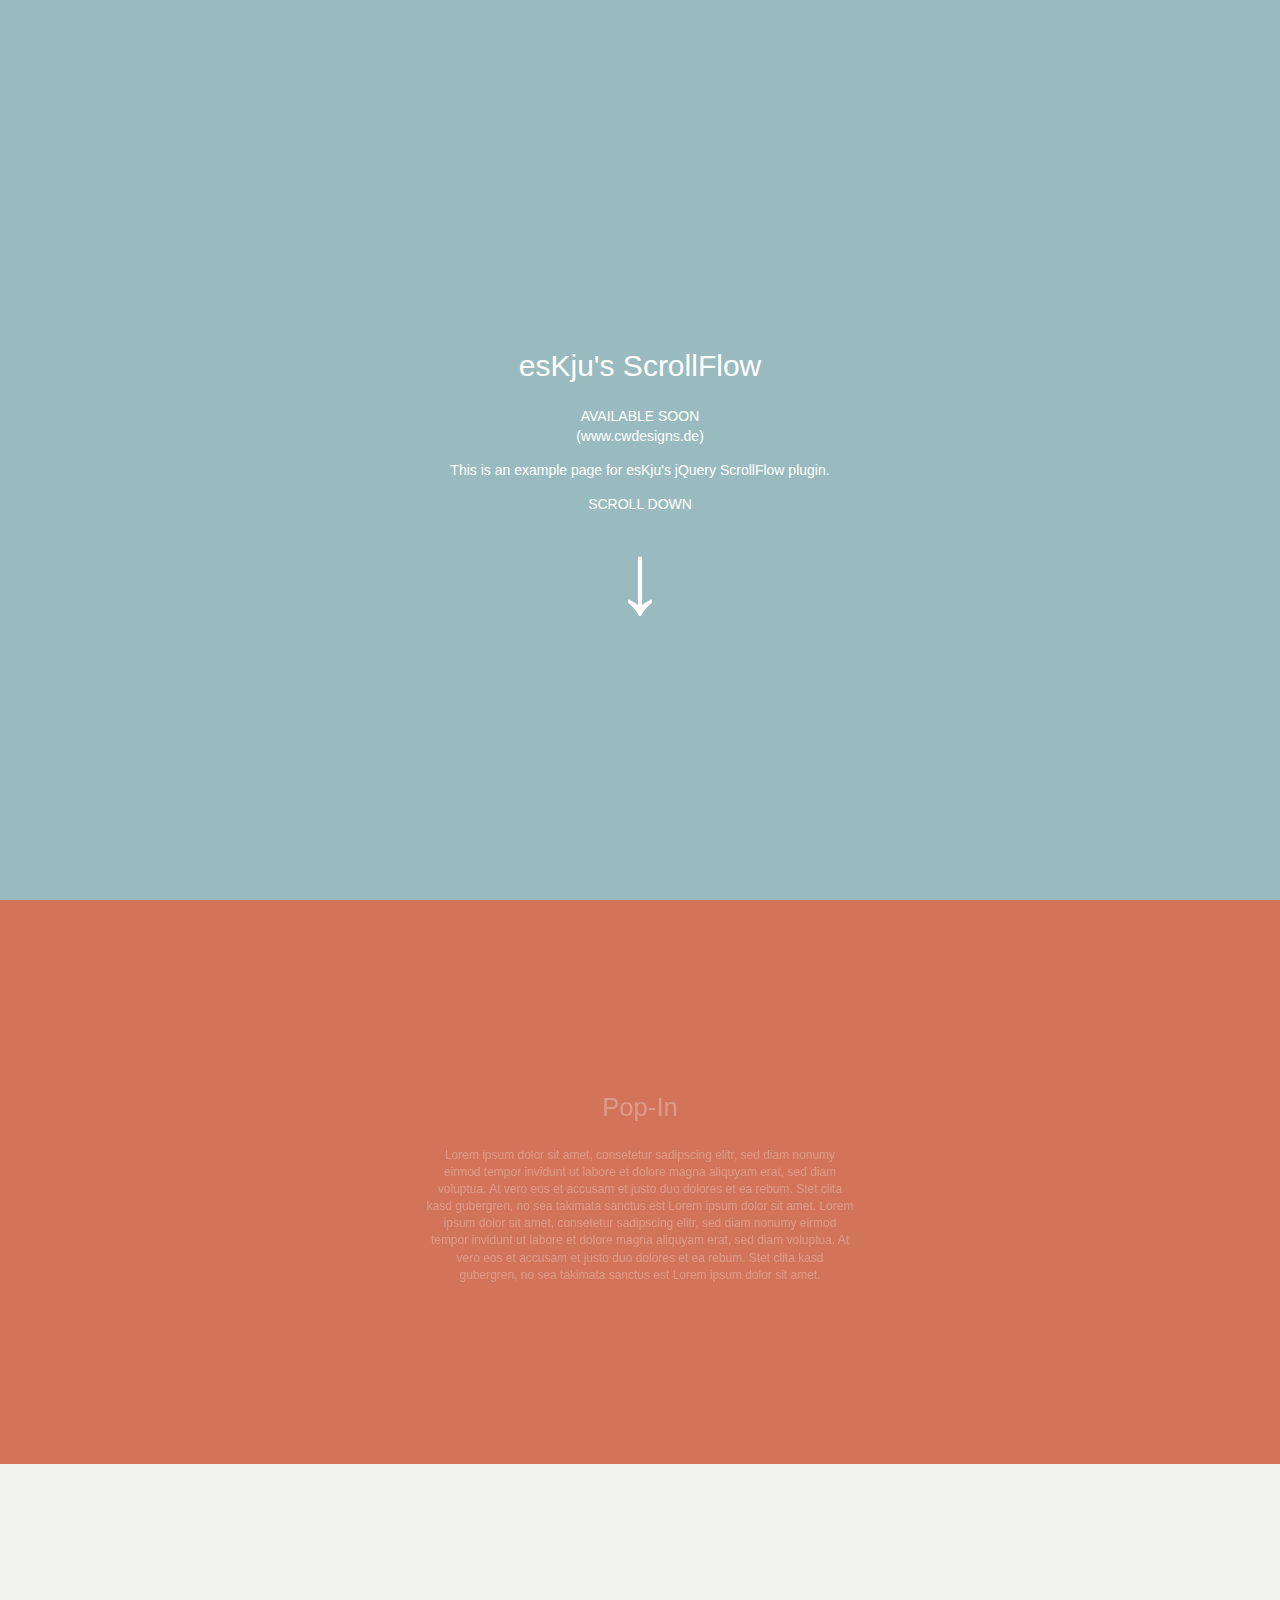
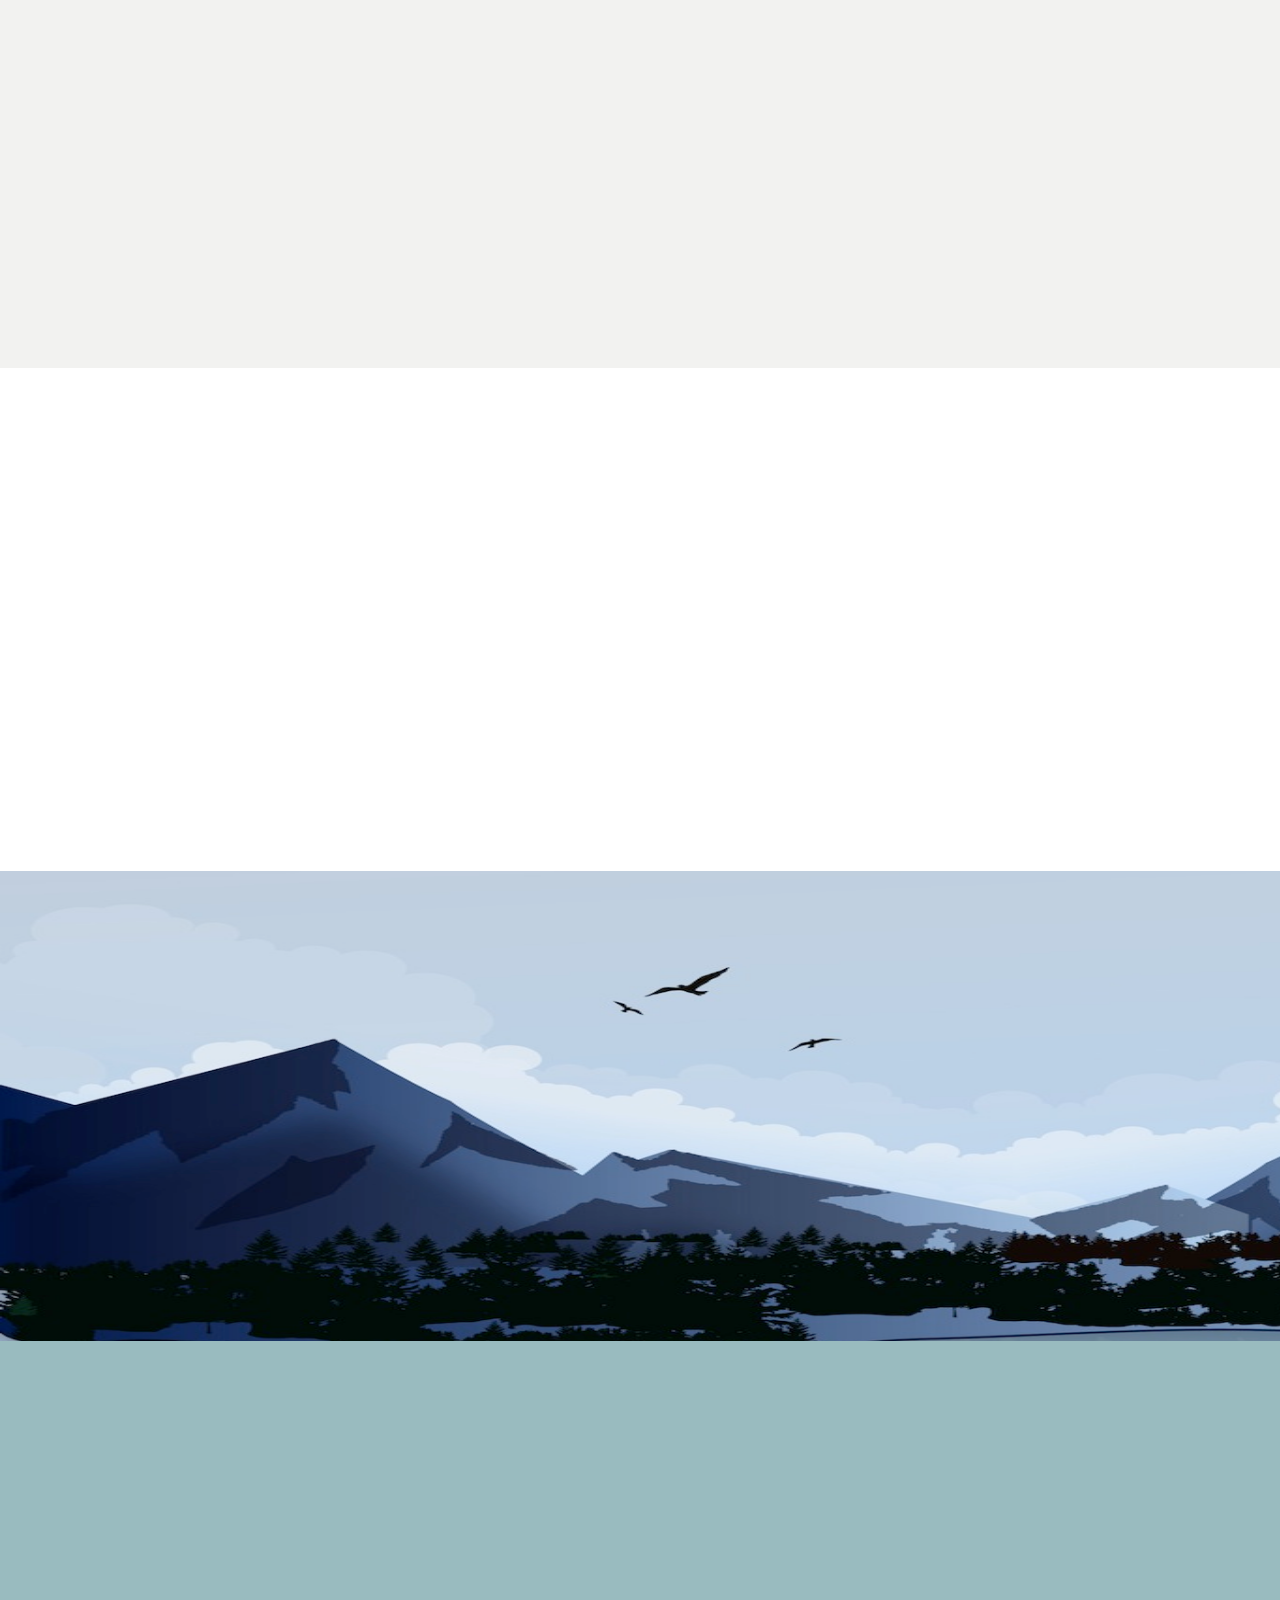
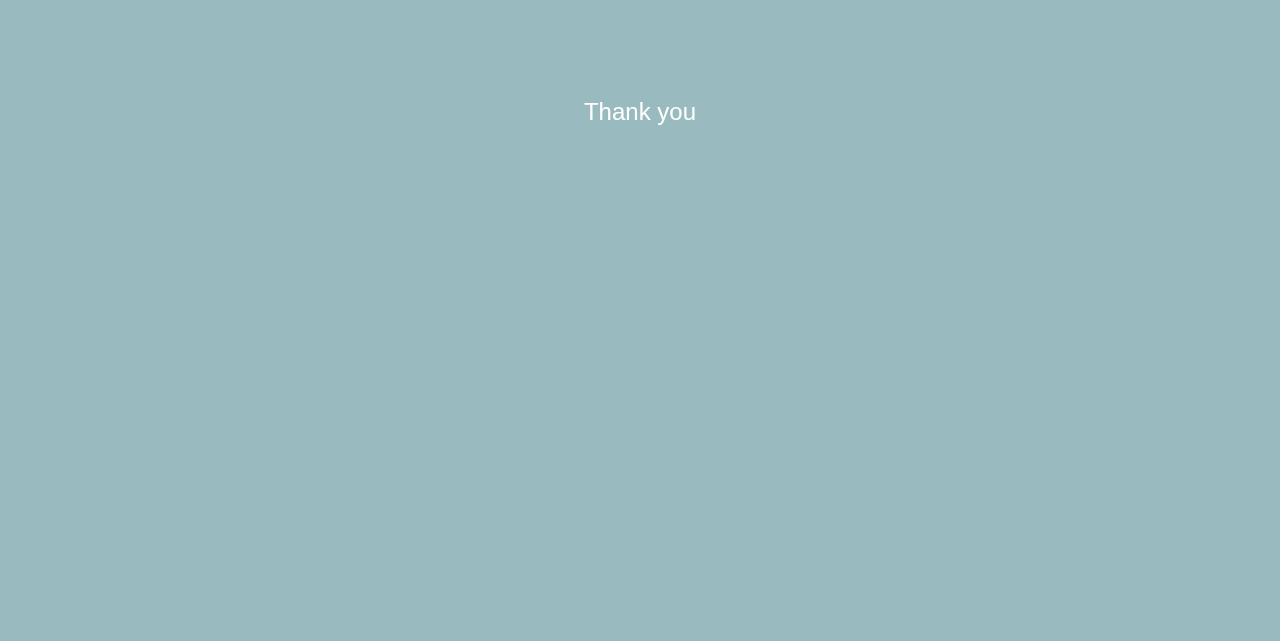
<file: js/efectos-scroll/examples/index.html>
<!DOCTYPE html>
<html lang="en">
<head>
    <meta charset="utf-8">
    <title>esKju's jQuery ScrollFlow plugin</title>
    <meta name="robots" content="index,follow">
  	<meta name="description" content="Enhance your website by fancy effects based on the user's scroll index. Pop-in, pop-out, sliding, sticky notes and much more. The plugin supports mobile devices and eldered browsers.">
  	<meta name="keywords" content="">

  	<link rel="stylesheet" href="style.css" />

  	
  	<!-- include the following files -->
  	<script src="https://ajax.googleapis.com/ajax/libs/jquery/1.11.2/jquery.min.js"></script>
	<script type="text/javascript" src="../js/eskju.jquery.scrollflow.min.js"></script>
	<!-- stop -->
</head>
<body>

	<section>
		<article>
			
			<h1>esKju's ScrollFlow</h1>
			<p>AVAILABLE SOON<br />(www.cwdesigns.de)</p>
			<p>This is an example page for esKju's jQuery ScrollFlow plugin.</p>
			<p><strong>Scroll down</strong></p>
			<div>&#8595;</div>
			
		</article>
	</section>

	<section>
		<article class="scrollflow -pop -opacity">
			
			<h2>Pop-In</h2>
			<p>Lorem ipsum dolor sit amet, consetetur sadipscing elitr, sed diam nonumy eirmod tempor invidunt ut labore et dolore magna aliquyam erat, sed diam voluptua. At vero eos et accusam et justo duo dolores et ea rebum. Stet clita kasd gubergren, no sea takimata sanctus est Lorem ipsum dolor sit amet. Lorem ipsum dolor sit amet, consetetur sadipscing elitr, sed diam nonumy eirmod tempor invidunt ut labore et dolore magna aliquyam erat, sed diam voluptua. At vero eos et accusam et justo duo dolores et ea rebum. Stet clita kasd gubergren, no sea takimata sanctus est Lorem ipsum dolor sit amet.</p>
			
		</article>
	</section>
	
	<section>
		<article>
			
			<table width="100%" cellspacing="0" cellpadding="0">
				<tr>
					<td width="45%" valign="top">
						<h2 class="scrollflow -slide-right -opacity">Slide-Right</h2>
						<p class="scrollflow -slide-right -opacity">Lorem ipsum dolor sit amet, consetetur sadipscing elitr, sed diam nonumy eirmod tempor invidunt ut labore et dolore magna aliquyam erat, sed diam voluptua.</p>
					</td>
					<td>&nbsp;</td>
					<td width="45%" valign="top">
						<h2 class="scrollflow -slide-left -opacity">Slide-Left</h2>
						<p class="scrollflow -slide-left -opacity">Lorem ipsum dolor sit amet, consetetur sadipscing elitr, sed diam nonumy eirmod tempor invidunt ut labore et dolore magna aliquyam erat, sed diam voluptua.</p>
					</td>
				</tr>
			</table>
			
		</article>
	</section>
	
	<section>
		<article>
			
			<table width="100%" cellspacing="0" cellpadding="0">
				<tr>
					<td width="45%" valign="top">
						<h2 class="scrollflow -slide-top -opacity">Slide-Top</h2>
						<p class="scrollflow -slide-top -opacity">Lorem ipsum dolor sit amet, consetetur sadipscing elitr, sed diam nonumy eirmod tempor invidunt ut labore et dolore magna aliquyam erat, sed diam voluptua.</p>
					</td>
					<td>&nbsp;</td>
					<td width="45%" valign="top">
						<h2 class="scrollflow -slide-bottom -opacity">Slide-Bottom</h2>
						<p class="scrollflow -slide-bottom -opacity">Lorem ipsum dolor sit amet, consetetur sadipscing elitr, sed diam nonumy eirmod tempor invidunt ut labore et dolore magna aliquyam erat, sed diam voluptua.</p>
					</td>
				</tr>
			</table>
			
		</article>
	</section>
	
	<section>
		<div class="scrollflow -slide-top" data-scrollflow-start="0" data-scrollflow-distance="100" data-scrollflow-amount="200">&nbsp;</div>
		<article>
			<h2 class="scrollflow -slide-bottom -opacity" data-scrollflow-start="0" data-scrollflow-distance="100" data-scrollflow-amount="200">Slide-Bottom<br />with<br />Background Image</h2>
		</article>
	</section>
	
	<section>
		<article>
			<h2 class="scrollflow -pop">Thank you</h2>
			<p class="scrollflow -slide-top -opacity">Visit <a target="_blank" href="https://github.com/eskju">GitHub</a><br />Visit my <a target="_blank" href="https://www.cwdesigns.de">project homepage</a></p>
			<p class="scrollflow -slide-top -opacity">Any ideas or wishes?<br />Contact me :)</p>
		</article>
	</section>
			
	
</body>
</html>
</file>
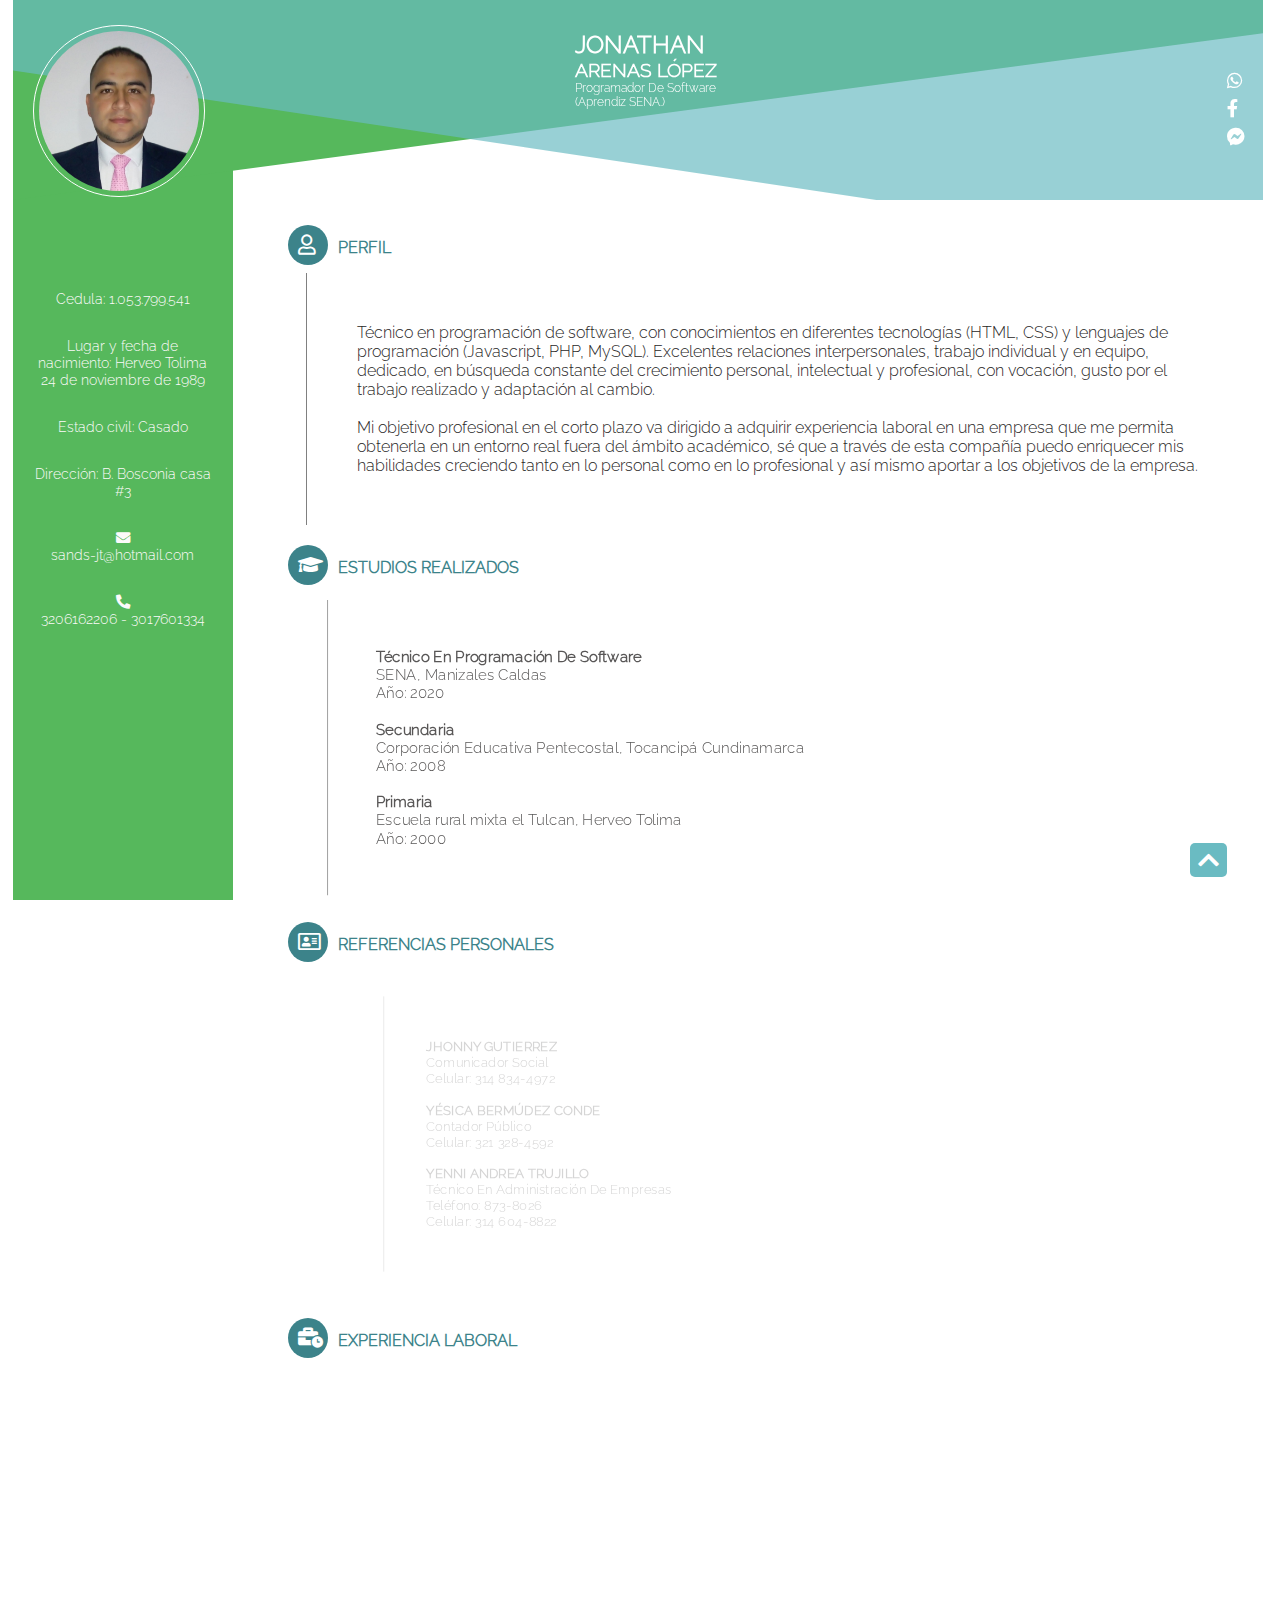
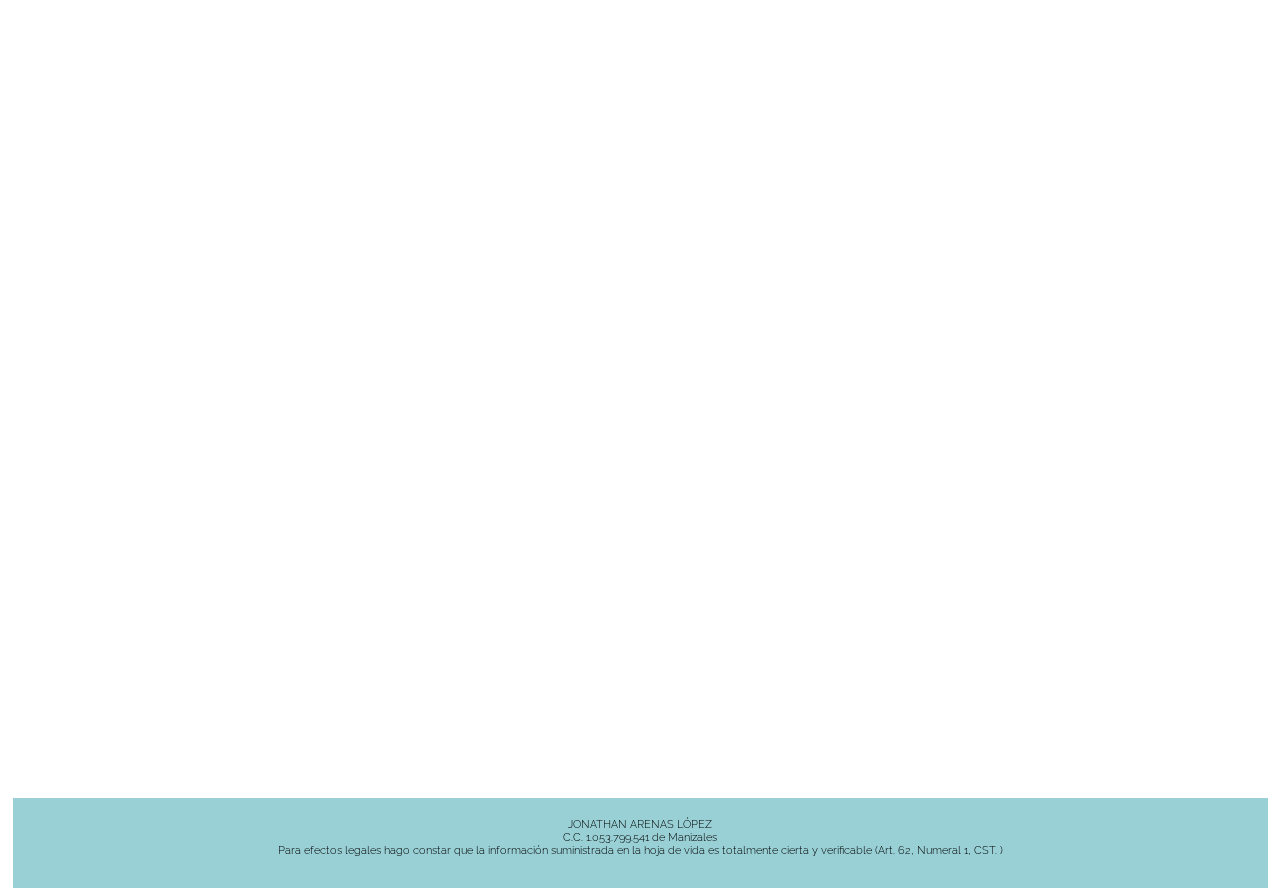
<file: hoja_de_vida.html>
<!DOCTYPE html>
<html>
<head>
	<meta charset="UTF-8">
	<meta name="theme-color" content="#6abbc2">
    <meta name="viewport" content="width=device-width, initial-scale=1.0">
	<link rel="stylesheet" type="text/css" href="estilos.css">
	<link rel="stylesheet" href="fonts/iconos/css/all.min.css">
	<title>Jonathan Arenas</title>
</head>
<body>
	<div class="contenedor">
		<div class="header">
		<div class="uno"></div>
		<div class="dos"></div>
		<div class="foto">
			<div class="slider">
					<ul>
						<li><img class="foto_perfil" src="arenas.jpeg" alt=""></li>
						<li><img class="foto_perfil" src="arenas2.jpeg" alt=""></li>
				   </ul>
			</div> 
				
		</div>
		<div class="nombre">
			<h2>JONATHAN</h2>
			<H3>ARENAS LÓPEZ</H3>
			<p class="ocupacion">
				Programador De Software <br> (Aprendiz SENA.)
			</p>
		</div>
		
		<div class="social">
			<div><a target="_blanck" href="https://www.api.whatsapp.com/send?phone=573206162206"><i class="fab fa-whatsapp"></i></a></div>
			<div><a href="https://www.facebook.com/jonathan.sandsl"><i class="fab fa-facebook-f"></i></a></div>
			<div><a href="https://www.facebook.com/messages/t/100003405695008"><i class="fab fa-facebook-messenger"></i></a></div>
		</div>
		
	</div>
	<span class="icon_menu" id="btn_menu"><i class="fas fa-ellipsis-v"></i></span>
	<div class="contacto_barra">
			<div class="cedula">Cedula: 1.053.799.541</div>
			<div>Lugar y fecha de nacimiento: Herveo Tolima 24 de noviembre de 1989</div>
			<div> Estado civil: Casado </div>
			<div>Dirección: B. Bosconia casa #3</div>
			<div><a href="mailto:sands-jt@hotmail.com?subject=hoja de vida&"><i class="fas fa-envelope"></i><br>sands-jt@hotmail.com</a></div>
			<div><i class="fas fa-phone-alt "></i><br>3206162206 - 3017601334</div>
			
		</div>
	<div class="menu" id="menu">
			<div class="item_menu"><a href="#estudios">Estudios Realizados</a> </div>
			<div><a href="#referencias">Referencias Personales</a> </div>
			<div><a href="#experiencia">Experiencia Laboral</a> </div>
			<div><a href="mailto:sands-jt@hotmail.com?subject=hoja de vida&"><i class="fas fa-envelope"></i><br>sands-jt@hotmail.com</a></div>
			<div><i class="fas fa-phone-alt"></i><br>3206162206 - 3017601334</div>
			<span class="icon_close" id="btn_close"><i class="far fa-times-circle"></i></span>
		</div>
		
	<main>
		
		
			<section class="section">
		<div class="contenido_section">
			<div class="icono_section ">
				<span><i class="far fa-user"></i></span>
			</div>
			<h4 class="titulo_section">PERFIL</h4>
		</div>
		<br><br>
		<div class="descripcion_section">
			 <P>
				Técnico en programación de software, con conocimientos en diferentes tecnologías  (HTML, CSS) y  lenguajes de programación (Javascript​, PHP, MySQL​). Excelentes relaciones interpersonales, trabajo individual y en equipo, dedicado, en búsqueda constante del crecimiento personal, intelectual y profesional, con vocación, gusto por el trabajo realizado y adaptación al cambio.

<br><br>Mi objetivo profesional en el corto plazo va dirigido a adquirir experiencia laboral en una empresa que me permita obtenerla en un entorno real fuera del ámbito académico, sé que a través de esta compañía puedo enriquecer mis habilidades creciendo tanto en lo personal como en lo profesional y así mismo aportar a los objetivos de la empresa.
			</P>
		</div>
	</section>
	<section class="section datos_personales">
		<div class="contenido_section">
			<div class="icono_section">
				<span><i class="far fa-folder-open"></i></span>
			</div>
			<h4 class="titulo_section">DATOS PERSONALES</h4>
		</div>
		<br><br>
		<div class="descripcion_section">
			<p>
				<span>Cedula</span> : 1.053.799.541 <br><br>
				<span>Lugar y fecha de nacimiento</span> : Herveo Tolima 24 de noviembre de 1989 <br><br>
				<span> Estado civil</span>: Casado <br><br>
                                <span> Celular </span>: 320 6162206  -  301 7601334<br><br>
				<span> Dirección</span>: B. Bosconia casa #3 Manizales (Caldas).	 
		 	</p>
		</div>
	</section>
	<section class="section" id="estudios">
		<div class="contenido_section">
			<div class="icono_section ">
				<span><i class="fas fa-graduation-cap"></i></span>
			</div>
			<h4 class="titulo_section ">ESTUDIOS REALIZADOS</h4>
		</div>
		<br><br>
		<div class="descripcion_section scrollflow -pop -opacity">
			
				<p>
					<span >Técnico En Programación De Software</span><br>
					SENA, Manizales Caldas <br>
					Año: 2020
					<br><br>
				
					<span>Secundaria</span><br>
					Corporación Educativa Pentecostal, Tocancipá Cundinamarca <br>
					Año: 2008
					<br><br>
				
					<span>Primaria</span><br>
					Escuela rural mixta el Tulcan, Herveo Tolima <br>
					Año: 2000 
				</p>
				
					 
			
		</div>
	</section>
	<section class="section" id="referencias">
		<div class="contenido_section">
			<div class="icono_section">
				<span><i class="far fa-address-card"></i></span>
			</div>
			<h4 class="titulo_section ">REFERENCIAS PERSONALES</h4>
		</div>
		<br><br>
		<div class="descripcion_section scrollflow -pop -opacity">
			<p>
				<span>JHONNY GUTIERREZ</span> <br>
				Comunicador Social <br>
				Celular: 314 834-4972
				<br><br>
				
				<span>YÉSICA BERMÚDEZ CONDE</span> <br>
				Contador Público <br>
				Celular: 321 328-4592
				<br><br>
				
				<span>YENNI ANDREA TRUJILLO</span> <br>
				Técnico En Administración De Empresas <br>
				Teléfono: 873-8026 <br>
				Celular: 314 604-8822	
			</p>
		</div>
	</section>
	<section class="section" id="experiencia">
		<div class="contenido_section">
			<div class="icono_section">
				<span><i class="fas fa-business-time"></i></span>
			</div>
			<h4 class="titulo_section ">EXPERIENCIA LABORAL</h4>
		</div>
		<br><br>
		<div class="descripcion_section scrollflow -pop -opacity">
			<p>                
				<span>Gobal Solutions Group.</span> <br>
				Cargo: Consultor técnico junior <br>
				Jefe inmediato: Johnny Giraldo. <br>
				Tel: 314 892-2640 <br>
				Tiempo laborado: del 26 de julio de 2021, hasta el 26 de enero de 2022 <br><br>
				
				<span>Rinder Riduco.</span> <br>
				Cargo: operario de ensamble <br>
				Jefe inmediato: Ángela López. <br>
				Tel: 874-1010    316 760-4242 <br>
				Tiempo laborado: del 22 de enero de 2018, hasta el 22 de julio de 2021 <br><br>
				
				<span>Plásticos Truher.</span> <br>
				Cargo: operario de serigrafía <br>
				Jefe Inmediato: Andrés Cañón. <br>
				Tel: 874-8478    320 233-6586 <br>
				Tiempo Laborado: Del 03 de abril de 2017, hasta el 19 de enero de 2018 <br><br>
				
				<span>Rinder Riduco. </span><br>
				Cargo: operario de ensamble <br>
				Jefe inmediato: Juliana <br>
				Tel: 874-1010    310 371-0397 <br>
				Tiempo laborado: del 02 de febrero de 2015, hasta el 10 de mayo de 2016 <br><br>
			
				<span>Arenas y Arenas serví S.A.S. </span><br>
				Cargo: Conductor y operario de desbotone. <br>
				Jefe Inmediato: Aníbal Arenas López. <br>
				Celular: 312 579-1548 <br>
				Tiempo Laborado: Del 07 de mayo de 2013, hasta el 07 de mayo de 2014 <br><br>
				
				<span>Energía Integral Andina.</span> <br>
				Cargo: Operario de quemado y ensamble. <br>
				Jefe Inmediato: Cesar Arias <br>
				Teléfono: 889-9150 <br>
				Tiempo Laborado: Del 01 de noviembre de 2012, hasta el 30 de abril de 2013 <br><br>
				
				<span>Cidegas S.A.S.</span> <br>
				Cargo: operario <br>
				Jefe inmediato: Miguel Vanegas <br>
				Celular: 317 686-8609 <br>
				Tiempo laborado: del 10 de abril de 2010, hasta el 11 de julio de 2012 <br><br>
			
				<span>C.A.J. Distribuciones.</span> <br>
				Cargo: operario de bodega. <br>
				Jefe inmediato: Carlos Alberto Jaramillo. <br>
				Celular: 300 608-9958 <br>
				Tiempo laborado: del 15 de mayo de 2007, hasta el 10 de enero de 2010 <br><br>
				
			</p>
		</div>
	</section>
		
		
	</main>
	
	<div class="footer">
		<footer> <p class="p">JONATHAN ARENAS LÓPEZ <br>
			C.C. 1.053.799.541 de Manizales <br>
			Para efectos legales hago constar que la información suministrada en la hoja de vida es totalmente cierta y verificable (Art. 62, Numeral 1, CST. )
		</p></footer>
		<i class="fas fa-chevron-up" id="topBtn"></i>
	</div>
	
	</div>
	
    <script src="js/efectos-scroll/js/jquery.min.js"></script>
	<script src="js/efectos-scroll/js/eskju.jquery.scrollflow.min.js"></script>
    <script src="js/flecha.js"></script>
	<script src="menu.js"></script>  
</body>
</html>
</file>
<file: js/efectos-scroll/examples/style.css>
html, body
	{
		height: 100%;
	}

	body
	{
		font-family: "Raleway", Arial, Helvetica, sans-serif;
		font-weight: 300;
		font-size: 14px;
		line-height: 20px;
		margin: 0px;
		-webkit-overflow-scrolling: none;
	}
	
	section
	{
		margin: 0px;
		padding: 0px;
		position: relative;
		overflow: hidden;
	}
	
	section article
	{
		width: 500px;
		margin: 0 auto;
		padding: 150px 0px 150px 0px;
		max-width: 80%;
		text-align: center;
	}
	
	section article h1,
	section article h2,
	section article h3
	{
		font-weight: 200;
		font-size: 30px;
		line-height: 40px;
	}
	
	section article strong
	{
		text-transform: uppercase;
		font-weight: 400;
	}
	
	section article a
	{
		color: #fff;
	}
	
	section article div
	{
		font-size: 100px;
		line-height: 100px;
	}
	
	section:first-child,
	section:last-child
	{
		background-color: #99bbbf;
		color: #fff;
		min-height: 100%;
	}
	
	section:first-child article,
	section:last-child article
	{
		position: absolute;
		top: 50%;
		width: 80%; 
		max-width: 80%;
		margin-left: 10%; 
		margin-top: -274px;
	}

	section:nth-child(2)
	{
		background-color: #D27459;
		color: #fff;
	}
	
	section:nth-child(3)
	{
		background-color: #f2f2f0;
	}
	
	section:nth-child(4)
	{
		background-color: #fff;
	}
	
	section:nth-child(5) h2
	{
		color: #fff;
		text-shadow: 1px 1px 3px rgba( 0, 0, 0, 0.25 );
		font-weight: 400;
	}
	
	section:nth-child(5) div
	{
		position: absolute;
		top: -25%;
		left: 0px;
		height: 150%;
		width: 150%;
		background-image: url("demo1.jpg");
		background-size: 100% 100%;
	}
</file>
<file: estilos.css>
*{
	padding: 0;
	margin: 0;
}
@font-face {
    font-family: "Raleway"; 
    src: url(fonts/Raleway.ttf);
  }
body{
	font-family: Raleway;
}
html, body{
	height: 100%;
	margin: 0;
	display: flex;
	flex-direction: column;
	scroll-behavior: smooth;
}
.fa-chevron-up{
	font-size: 1.5em;
	color: white;
	padding: 5px 8px;
	border-radius: 5px;
	cursor: pointer;
	position: fixed;
	bottom: 23px;
	left:85%;
	background: #6abbc2;
  }
  .fa-chevron-up:hover{
	background: #5a9fa5;
  }
  [id]{
	scroll-margin-top: 25ex;
  }
main{
	margin-top: 225px;
	max-width: 1000px;
}
.header{
	position: relative;
	position: fixed;
	width: 100%;
	max-width: 1250px;
	height: 200px;
	overflow: hidden;
}
.uno{
	width: 0;
	height:0;
	border-top: 200px solid #56b85c;
	border-right: 1000px solid transparent;
	position: absolute;
}
.dos{
	width:0 ;
	height:0;
	border-top: 320px solid #6abbc2b0;
	border-left: 1500px solid transparent;
	position: absolute;
	left: -470px;
}
.foto .foto_perfil{
	/*width: 120px;*/
	height: 120px;
	object-fit: cover;
	border-radius: 50%;
}
.foto{
	position: absolute;
	border-radius: 50%;
	padding: 3px;
	border: solid white 1px;
	width: 120px;
	height: 120px;
	top: 30px;
	left: 15px;
}
.contacto_barra{
	display: none;
}
.menu{
	position: fixed;
	top:0px;
	font-size: 0.8em;
    color: white;
    background: #566859c7;
    width: 65%;
	height: 100%;
    margin: 0;
    transition: all 0.5s;
	text-align: center;
	z-index: 2;
	right: -100%;
	transition: all 0.5s;
}
.open{
	opacity: 0;
}
.mostrar{
	right: 0;
}
.menu div{
	padding: 15px;
}
.menu div:hover{
	background:#566859 ;
}
.menu div a{
	text-decoration: none;
	color: white;
}
.item_menu{
	margin-top: 70px;
}
.nombre{
	position: absolute;
	top: 30px;
	left: 45%;
	color: white;
}
.ocupacion{
	font-size: 12px;
}
.icon_menu{
	position:fixed;
	top: 30px;
	right: 25px;
	color:white;
	font-size: 20px;
	cursor: pointer;
	z-index: 4;
	transition: all 0.5s;
}
.icon_menu:hover{
	color: #6c6e6c ;
}
.icon_close{
	position: absolute;
	top: 30px;
	right: 19px;
	color: white;
	font-size: 20px;
	cursor: pointer;
	z-index: 3;
}
.social{
	position: absolute;
	top: 70px;
	right: 18px;
	font-size: 18px;
	cursor: pointer;
}
.social div{
	margin-bottom: 7px;
}
.social a{
	text-decoration: none;
	color: white;
}
.social a:hover{
	color: #6c6e6c ;
}
.section{
	color: rgb(41, 39, 39);
}
.section h4{
	color:#3c838a ;
}
.contenido_section{
	position: relative;
}
.titulo_section{
	position: absolute;
	left: 70px;
	top: 13px;
	z-index: -5;
}
.icono_section{
	position: absolute;
	width: 20px;
	height: 20px;
	border-radius: 50%;
	background: #3c838a;
	margin-left: 20px;
	padding: 10px;
	z-index: -5;
}
.icono_section i{
	font-size:20px;
	color: white;
}
.descripcion_section{
	border-left: solid gray 1px;
	margin-top: 10px;
	margin-bottom: 20px;
	padding: 5%;
	margin-left: 38px;
	z-index: -5;
	position: relative;
}
span{
	font-weight: bold;
}
/*footer{
	width:0;
	height:0;
	border-bottom: 100px solid #56b85c;
	border-right: 1000px solid transparent;
	
}*/
.footer{
	position: relative;
	width: 100%;
	height: 50px;
	background: #6abbc2b0;
	padding: 20px 0 20px 0;
	max-width: 1255px;
}
.p{
	
	font-size: 11px;
	color:black;
	text-align: center;
	width: 80%;
	margin-left: 10%;
}
.slider {
	overflow: hidden;
}
.slider ul {
    display: flex;
    padding: 0;
    width: 200%;
    animation: cambio 6s infinite alternate;
}
.slider li {
    width: 100%;
    list-style: none;
}
.slider img {
    width: 100%;
}
@keyframes cambio {
    0% {margin-left: 0;}
    47% {margin-left: 0;}

    50% {margin-left: -100%;}
    100% {margin-left: -100%;}

}
@media screen and (min-width: 500px){
	.fa-chevron-up{
		left: 90%;
	}
}
@media screen and (min-width: 1024px){
	.fa-chevron-up{
		left: 95%;
	}
	.icon_menu{
		display: none;
	}
	.menu{
		display: none;
	}
	.contacto_barra{
		position:fixed;
		width: 180px;
		height: 100%;
		display:initial;
		background: #56b85c;
		z-index: -7;
		color: rgb(252, 250, 250);
		text-align: center;
		font-size: 0.9em;
		padding: 0 20px 0 20px;
	}
	.contacto_barra div{
		margin-bottom: 30px;
	}
	.contacto_barra div a{
		text-decoration: none;
		color: rgb(252, 250, 250);
	}
	.contacto_barra div a:hover{
		color: rgb(54, 39, 39);
	}
	.cedula{
		margin-top: 290px;
	}
	.uno{
		width: 0;
		height:0;
		border-top: 200px solid #56b85c;
		border-right: 1500px solid transparent;
		position: absolute;
	}
	.dos{
		width:0 ;
		height:0;
		border-top: 300px solid #6abbc2b0;
		border-left: 2000px solid transparent;
		position: absolute;
		left: -470px;
	}
	.header{
		
		height: 200px;
		
	}
	.foto{
		
		padding: 5px;
		
		width: 160px;
		height: 160px;
		top: 25px;
		left: 20px;
	}
	.foto .foto_perfil{
		width: 160px;
		height: 160px;
		object-fit: cover;
		border-radius: 50%;
	}
	main{
		margin-left: 255px;
	}
	.datos_personales{
		display: none;
	}
	
	
}
@media screen and (min-width: 1267px){
	.fa-chevron-up{
		left: 1190px;
	}
	body{
		margin: auto;
	}
}
@media screen and (min-width: 1350px){
	.fa-chevron-up{
		left: 1270px;
	}
}
</file>
